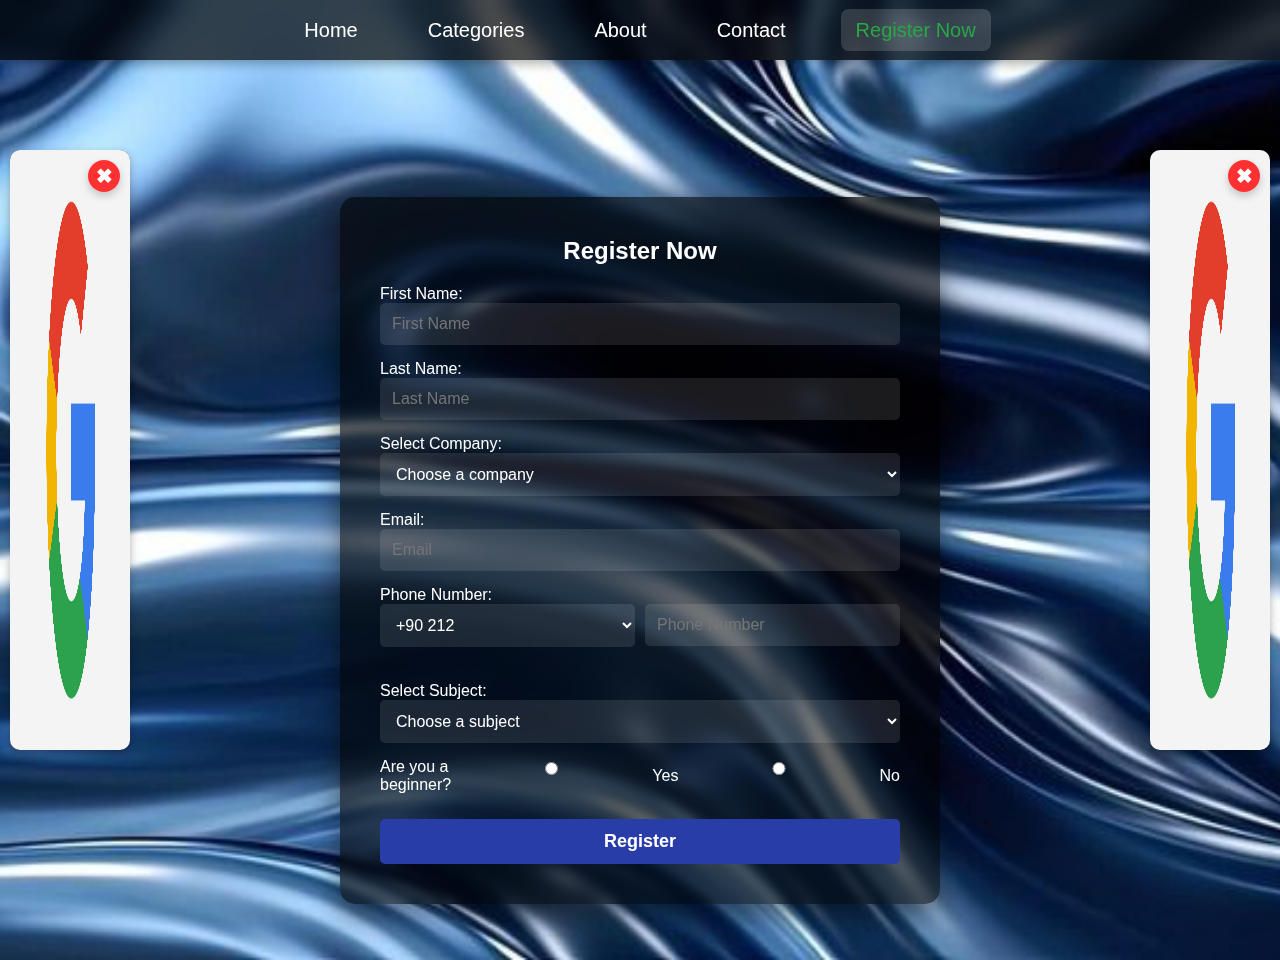
<file: se3355 midterm /index.html>
<!DOCTYPE html>
<html lang="en">
<head>
    <meta charset="UTF-8">
    <meta name="viewport" content="width=device-width, initial-scale=1.0">
    <title>Registration Form</title>
    <link rel="stylesheet" href="style.css">
    <script src="https://code.jquery.com/jquery-3.6.0.min.js"></script>
    <script src="script.js" defer></script>
</head>
<body>

    <!-- Navigation Bar -->
    <nav class="sticky-menu">
        <ul class="nav-list">
            <li><a href="home.html">Home</a></li>
            <li><a href="categori.html">Categories</a></li>
            <li><a href="about.html">About</a></li>
            <li><a href="contact.html">Contact</a></li>
            <li><a href="index.html" class="active">Register Now</a></li>
        </ul>
    </nav>

    <!-- Form Container -->
    <div class="form-wrapper">
        <div class="form-container">
            <h2>Register Now</h2>
            <form id="registrationForm">
                <div class="input-group">
                    <label for="firstName">First Name:</label>
                    <input type="text" id="firstName" name="firstName" placeholder="First Name" required>
                    <label for="lastName">Last Name:</label>
                    <input type="text" id="lastName" name="lastName" placeholder="Last Name" required>
                </div>

    <!-- Company Dropdown -->
    <label for="company">Select Company:</label>
        <select id="company" name="company" required>
        <option value="" disabled selected>Choose a company</option> 
        </select>

    <!-- Email Input -->
        <label for="email">Email:</label>
        <input type="email" id="email" name="email" placeholder="Email" required>

               
    <!-- Phone Input -->
    <label for="phone">Phone Number:</label>
    <div class="phone-group">
        <select id="areaCode" required> </select>
        <input type="tel" id="phone" name="phone" placeholder="Phone Number" required>
    </div>
           
    <!-- Subject Dropdown -->
    <label for="subject">Select Subject:</label>
    <select id="subject" name="subject" required>
    <option value="" disabled selected>Choose a subject</option>
    </select>

     <!-- Beginner Radio Buttons -->
     <div class="radio-group">
     <label>Are you a beginner?</label>
        <input type="radio" id="yes" name="beginner" value="yes" required> Yes
        <input type="radio" id="no" name="beginner" value="no" required> No
    </div>

    <!-- Submit Button -->
    <button type="submit">Register</button>
    </form>
    </div>
    </div>

    <!-- Sticky Ads -->
    <div class="ad ad-left">
        <button class="close-ad">✖</button>
        <a href="https://www.google.com" target="_blank">
            <img src="google.jpg" alt="Ad">
        </a>
    </div>
    <div class="ad ad-right">
        <button class="close-ad">✖</button>
        <a href="https://www.google.com" target="_blank">
            <img src="google.jpg" alt="Ad">
        </a>
    </div>

</body>
</html>
</file>
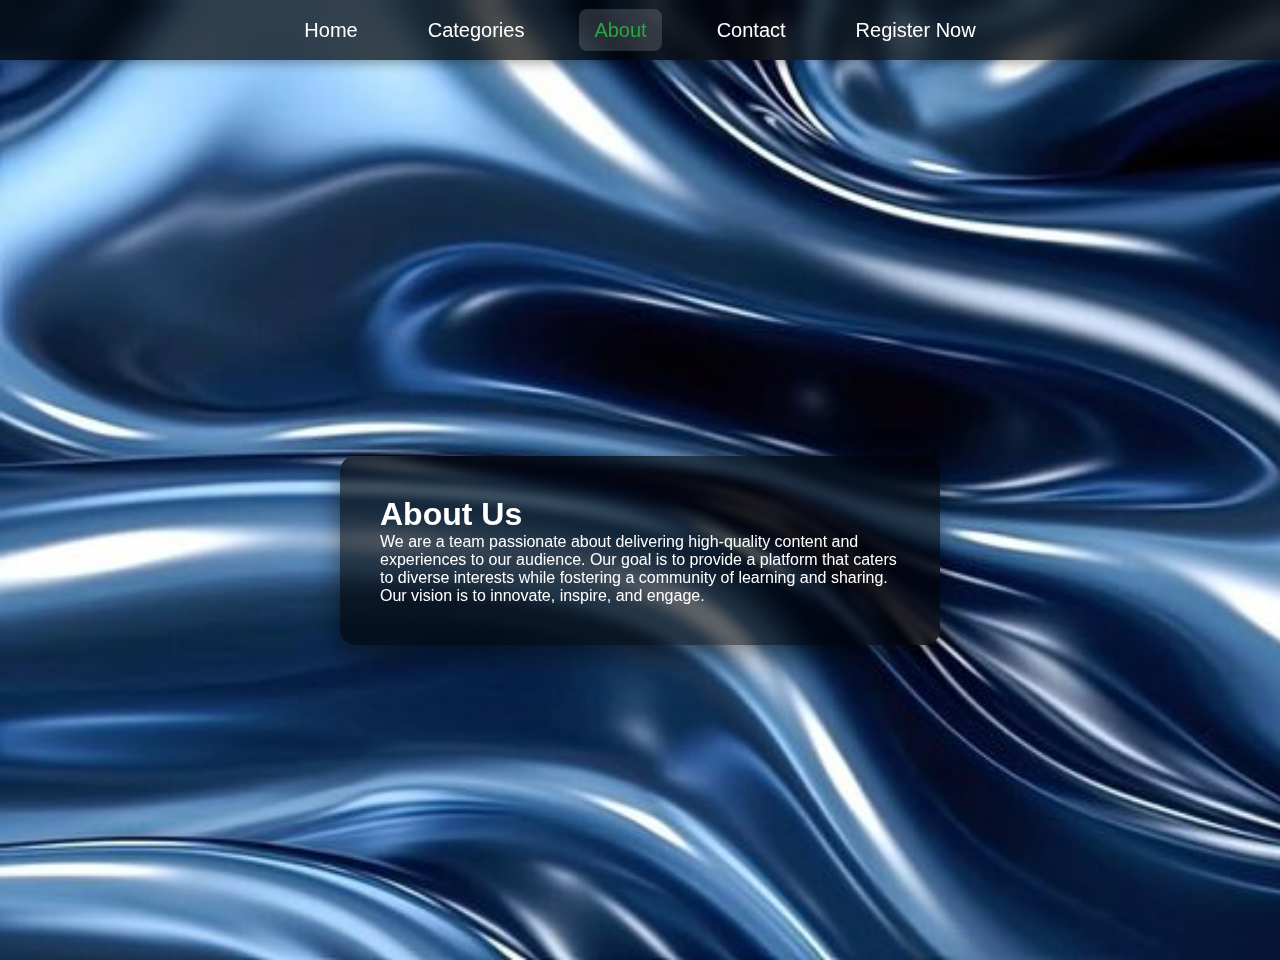
<file: se3355 midterm /about.html>
<!DOCTYPE html>
<html lang="en">
<head>
    <meta charset="UTF-8">
    <meta name="viewport" content="width=device-width, initial-scale=1.0">
    <title>About</title>
    <link rel="stylesheet" href="style.css">
</head>
<body>
   
    <nav class="sticky-menu">
        <ul class="nav-list">
            <li><a href="home.html">Home</a></li>
            <li><a href="categori.html">Categories</a></li>
            <li><a href="about.html" class="active">About</a></li>
            <li><a href="contact.html">Contact</a></li>
            <li><a href="index.html">Register Now</a></li>
        </ul>
    </nav>

    <div class="form-wrapper">
        <div class="form-container">
            <h1>About Us</h1>
            <p>We are a team passionate about delivering
                 high-quality content and experiences to our audience. 
                 Our goal is to provide a platform that caters to diverse
                  interests while fostering a community of learning and sharing.</p>
            <p>Our vision is to innovate, inspire, and engage.</p>
        </div>
    </div>
</body>
</html>
</file>
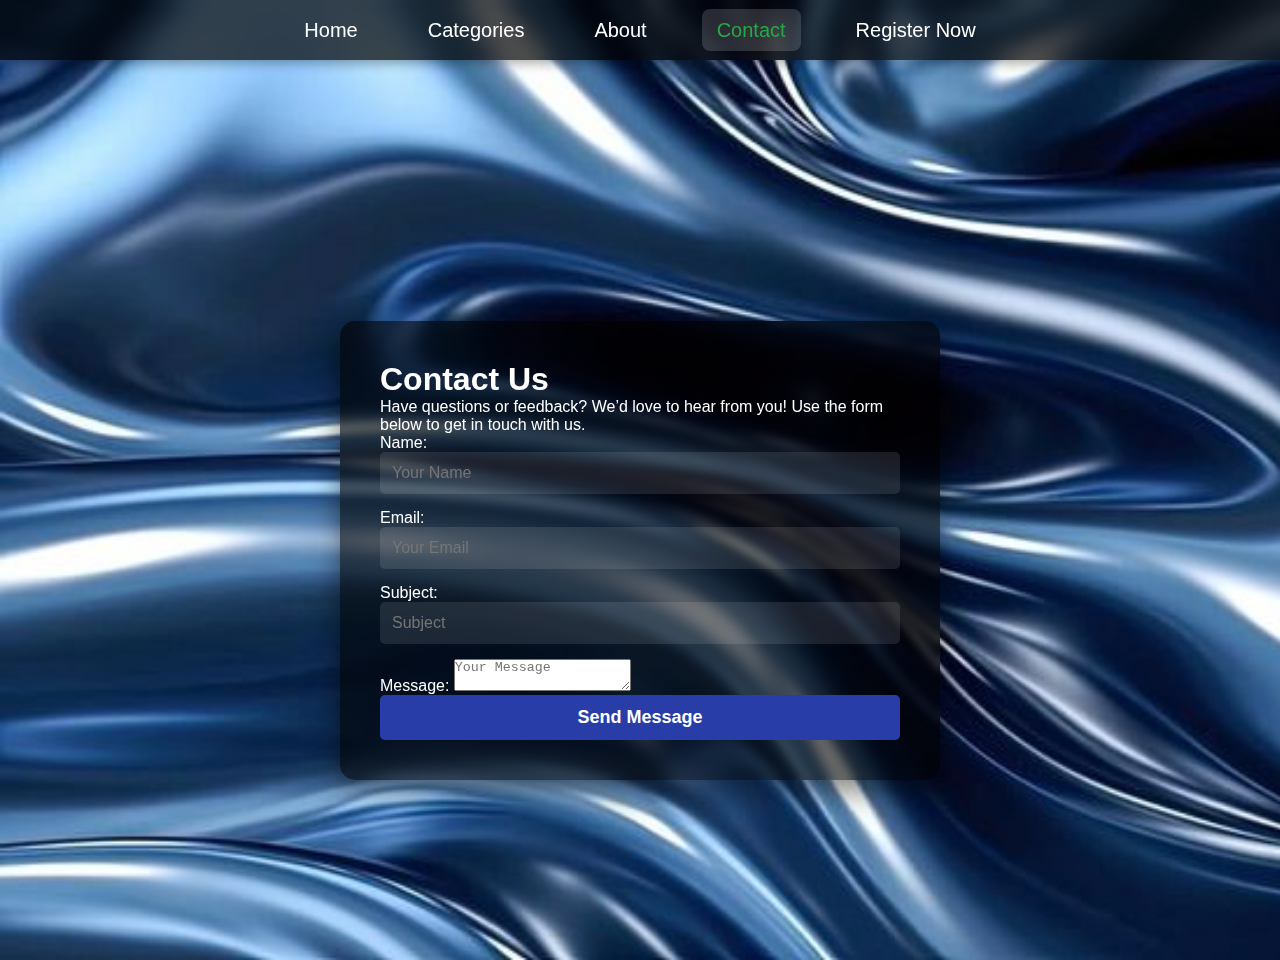
<file: se3355 midterm /contact.html>
<!DOCTYPE html>
<html lang="en">
<head>
    <meta charset="UTF-8">
    <meta name="viewport" content="width=device-width, initial-scale=1.0">
    <title>Contact</title>
    <link rel="stylesheet" href="style.css">
</head>
<body>

    <nav class="sticky-menu">
        <ul class="nav-list">
            <li><a href="home.html">Home</a></li>
            <li><a href="categori.html">Categories</a></li>
            <li><a href="about.html">About</a></li>
            <li><a href="contact.html" class="active">Contact</a></li>
            <li><a href="index.html" >Register Now</a></li>
        </ul>
    </nav>

    <div class="form-wrapper">
        <div class="form-container">
            <h1>Contact Us</h1>
            <p>Have questions or feedback? We’d 
                love to hear from you! Use the form 
                below to get in touch with us.</p>

            <form id="contactForm">
                <div>
                    <label for="name">Name:</label>
                    <input type="text" id="name" name="name" placeholder="Your Name" required>
                    <label for="email">Email:</label>
                    <input type="email" id="email" name="email" placeholder="Your Email" required>
                    <label for="subject">Subject:</label>
                    <input type="text" id="subject" name="subject" placeholder="Subject" required>
                    <label for="message">Message:</label>
                    <textarea id="message" name="message" placeholder="Your Message" required></textarea>
                </div>

                <button type="submit">Send Message</button>
            </form>
        </div>
    </div>

    <div id="popup" class="popup">
        <div class="popup-content">
            <h2>Message Sent</h2>
            <p>Thank you for reaching out! We'll get back to you as soon as possible.</p>
            <button id="closePopup">Close</button>
        </div>
    </div>

    <script>
        document.getElementById('contactForm').addEventListener('submit', function (e) {
            e.preventDefault(); 
            document.getElementById('popup').style.display = 'flex';
        });
        document.getElementById('closePopup').addEventListener('click', function () {
            document.getElementById('popup').style.display = 'none';
        });
    </script>
</body>
</html>
</file>
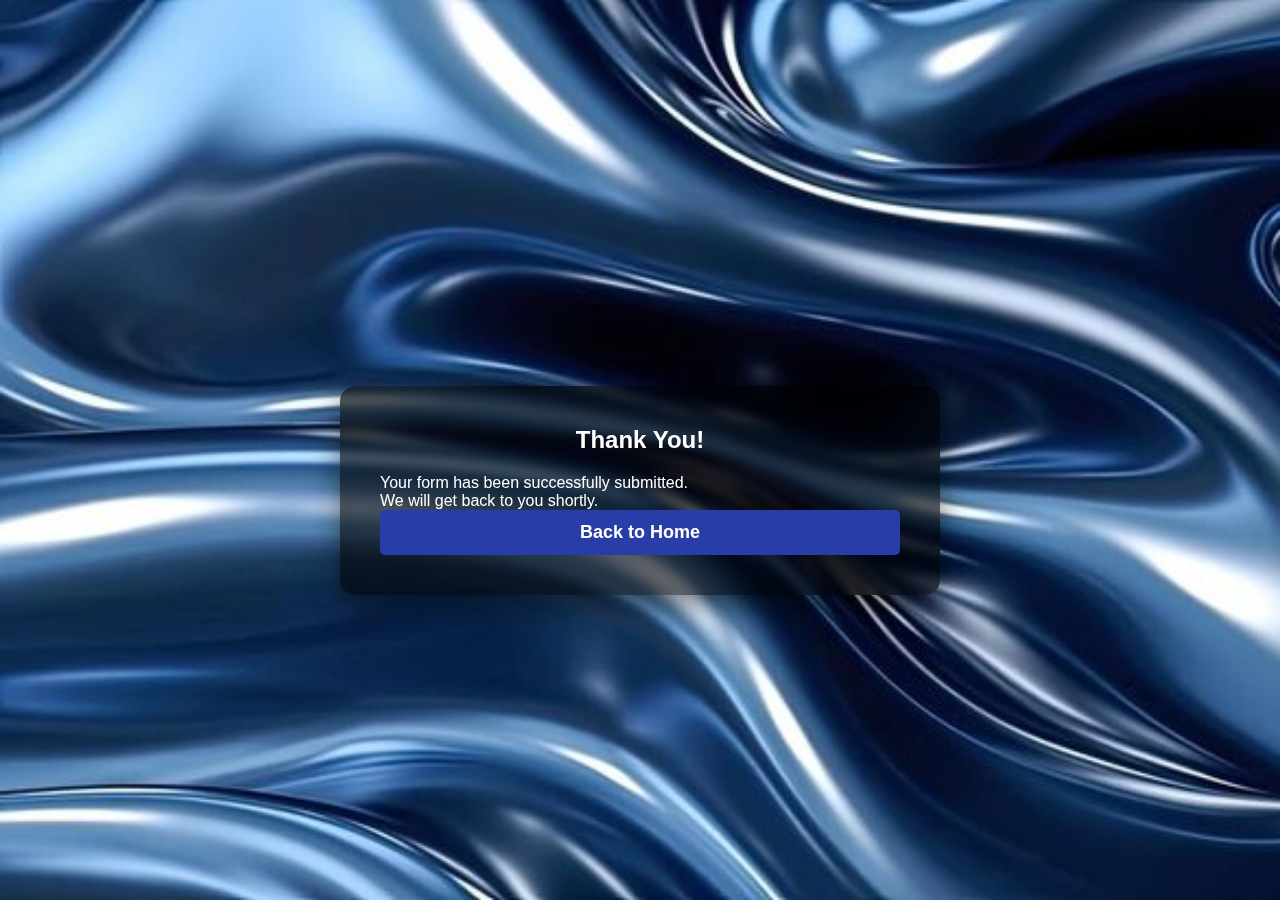
<file: se3355 midterm /form-submit.html>
<!DOCTYPE html>
<html lang="en">
<head>
    <meta charset="UTF-8">
    <meta name="viewport" content="width=device-width, initial-scale=1.0">
    <title>Form Submitted</title>
    <link rel="stylesheet" href="style.css">
</head>
<body>

<div class="form-wrapper">
    <div class="form-container">
        <h2>Thank You!</h2>
        <p>Your form has been successfully submitted.</p>
        <p>We will get back to you shortly.</p>
        <button onclick="window.location.href='index.html'">Back to Home</button>
    </div>
</div>

</body>
</html>
</file>
<file: se3355 midterm /style.css>
* {
    margin: 0;
    padding: 0;
    box-sizing: border-box;
}

body {
    font-family: 'Arial';
    color: #fff;
    background: url('background.jpg') ;
    background-size: cover;
   
}

/*Sticky Navigation Bar */
.sticky-menu {
    position: sticky;
    top: 0;
    width: 100%;
    height: 60px;
    background: rgba(0, 0, 0, 0.7);
    backdrop-filter: blur(10px);
    display: flex;
    justify-content: center;
    align-items: center;
    padding: 0 20px;
    z-index: 1000;
    box-shadow: 0 4px 10px rgba(0, 0, 0, 0.3);
}

/* Navigation List */
.nav-list {
    display: flex;
    list-style: none;
    gap: 40px;
    margin: 0;
    padding: 0;
}

/* Navigation Links */
.nav-list li {
    display: inline;
}

.nav-list a {
    color: #fff;
    text-decoration: none;
    font-size: 20px;
    font-weight: 500;
    padding: 10px 15px;
    border-radius: 8px;
    transition: color 0.3s, background-color 0.3s, transform 0.2s;
}

.nav-list a:hover {
    color: #283da7;
    background-color: rgba(255, 255, 255, 0.1);
    transform: scale(1.05);
}

.nav-list a.active {
    color: #28a745;
    background-color: rgba(255, 255, 255, 0.15);
}

.form-wrapper {
    display: flex;
    justify-content: center;
    align-items: center;
    min-height: 100vh;
    padding-top: 80px; 
}

.form-container {
    background: rgba(0, 0, 0, 0.6); 
    padding: 40px;
    border-radius: 15px;
    box-shadow: 0 10px 30px rgba(0, 0, 0, 0.5); 
    max-width: 600px;
    width: 100%;
    backdrop-filter: blur(5px);
}

input, select {
    width: 100%;
    padding: 12px;
    border: none;
    border-radius: 5px;
    margin-bottom: 15px;
    font-size: 16px;
    background: rgba(255, 255, 255, 0.1);
    color: #fff;
}

label {
    font-size: 16px;
    color: #fff;
}

button {
    width: 100%;
    padding: 12px;
    border: none;
    border-radius: 5px;
    background: #283da7;
    color: #fff;
    font-size: 18px;
    font-weight: bold;
    cursor: pointer;
    transition: transform 0.2s;
}

button:hover {
    background: #218838;
    transform: scale(1.05); 
}


h2 {
    text-align: center;
    margin-bottom: 20px;
    color: #fff;
}

.phone-group {
    display: flex;
    justify-content: space-between;
    align-items: center;
    gap: 10px; 
    margin-bottom: 20px;
}


.radio-group {
    display: flex;
    align-items: center;
    margin-bottom: 25px;
}

/* Sticky Ads */
.ad {
    position: fixed;
    top: 50%;
    transform: translateY(-50%);
    z-index: 1000;
    width: 120px;
    height: 600px;
    border-radius: 10px;
    box-shadow: 0 4px 10px rgba(0, 0, 0, 0.3);
    background: rgba(0, 0, 0, 0.7);
    overflow: hidden;
}

.ad-left {
    left: 10px;
}

.ad-right {
    right: 10px;
}

.ad img {
    width: 100%;
    height: 100%;
    object-fit:fill;
}

/* Close Button */
.close-ad {
    position: absolute;
    top: 10px;
    right: 10px;
    width: 32px;
    height: 32px;
    background: rgba(255, 0, 0, 0.8);
    color: #fff;
    border: none;
    border-radius: 50%;
    display: flex;
    align-items: center;
    justify-content: center;
    font-size: 20px;
    font-weight: bold;
    cursor: pointer;
    box-shadow: 0 4px 8px rgba(0, 0, 0, 0.2);
    backdrop-filter: blur(5px);
    transition: transform 0.2s;
}

.close-ad:hover {
    background: rgba(255, 0, 0, 1);
    transform: scale(1.1);
}

@media (max-width: 768px) {
    .nav-list {
        flex-direction: column;
        gap: 20px;
    }

    .form-container {
        padding: 20px;
    }

    .phone-group {
        flex-direction: column; 
        gap: 15px;
    }

    .radio-group {
        flex-direction: column;
        align-items: flex-start;
    }
    .sticky-menu {
        height: auto;
        padding: 10px 0;
    }

    .nav-list a {
        font-size: 18px;
        padding: 12px 20px;
        width: 100%;
        text-align: center;
    }
    button {
        font-size: 16px;
        padding: 10px;
    }
    .popup-content {
        padding: 20px;
        font-size: 14px;
    }

    .popup-content button {
        font-size: 14px;
        padding: 8px 15px;
    }
  
}

/* Popup */
.popup {
    display: none; 
    position: fixed;
    top: 0;
    left: 0;
    width: 100%;
    height: 100%;
    background: rgba(0, 0, 0, 0.7); 
    justify-content: center;
    align-items: center;
    z-index: 1000;
}

.popup-content {
    background: #fff;
    color: #333;
    padding: 30px;
    border-radius: 10px;
    text-align: center;
    width: 90%;
    max-width: 400px;
    box-shadow: 0 10px 30px rgba(0, 0, 0, 0.3);
}

.popup-content h2 {
    font-size: 24px;
    margin-bottom: 10px;
}

.popup-content p {
    font-size: 16px;
    margin-bottom: 20px;
}

.popup-content button {
    padding: 10px 20px;
    font-size: 16px;
    color: #fff;
    background-color: #283da7;
    border: none;
    border-radius: 5px;
    cursor: pointer;
    transition: background-color 0.3s;
}

.popup-content button:hover {
    background-color: #218838;
}
</file>
